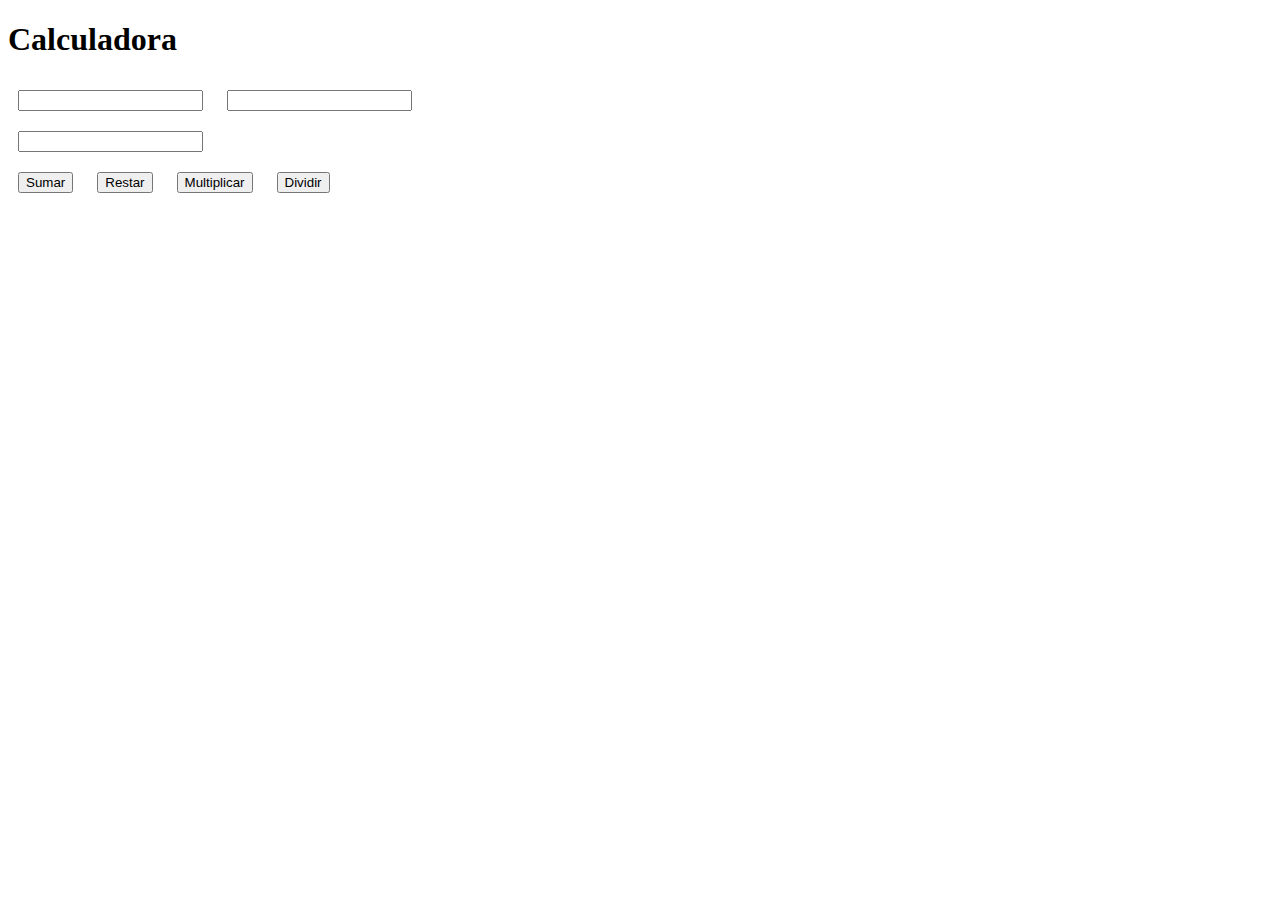
<file: index.html>
<!DOCTYPE html>
<html lang="eS">

<head>
    <meta charset="UTF-8">
    <meta http-equiv="X-UA-Compatible" content="IE=edge">
    <meta name="viewport" content="width=device-width, initial-scale=1.0">
    <title>Calculadora</title>
    <link href="https://cdn.jsdelivr.net/npm/bootstrap@5.3.0-alpha1/dist/css/bootstrap.min.css" rel="stylesheet"
        integrity="sha384-GLhlTQ8iRABdZLl6O3oVMWSktQOp6b7In1Zl3/Jr59b6EGGoI1aFkw7cmDA6j6gD" crossorigin="anonymous">
        <link href="./Calculadora.css" rel="stylesheet" type="text/css">
</head>

<body>
    <div class="container text-center" class="container-sm">
    <h1>Calculadora</h1>
    <input id="num1">
    <input id="num2">
    <br>
    <input id="resultado">
    <br>
    <button type="button" onclick="myFunctionSuma()" class="btn btn-primary" id="sumando">Sumar</button>
    <button type="button" onclick="myFunctionResta()" class="btn btn-success" id="restando">Restar</button>
    <button type="button" onclick="myFunctionMultiplicacion()" class="btn btn-danger" id="multiplicando">Multiplicar</button>
    <button type="button" onclick="myFunctionDivision()" class="btn btn-warning" id="dividiendo">Dividir</button>
    </div>
    <script src="./Calculadora.js"></script>
    <script src="https://cdn.jsdelivr.net/npm/bootstrap@5.3.0-alpha1/dist/js/bootstrap.bundle.min.js"
        integrity="sha384-w76AqPfDkMBDXo30jS1Sgez6pr3x5MlQ1ZAGC+nuZB+EYdgRZgiwxhTBTkF7CXvN"
        crossorigin="anonymous"></script>
</body>

</html>
</file>
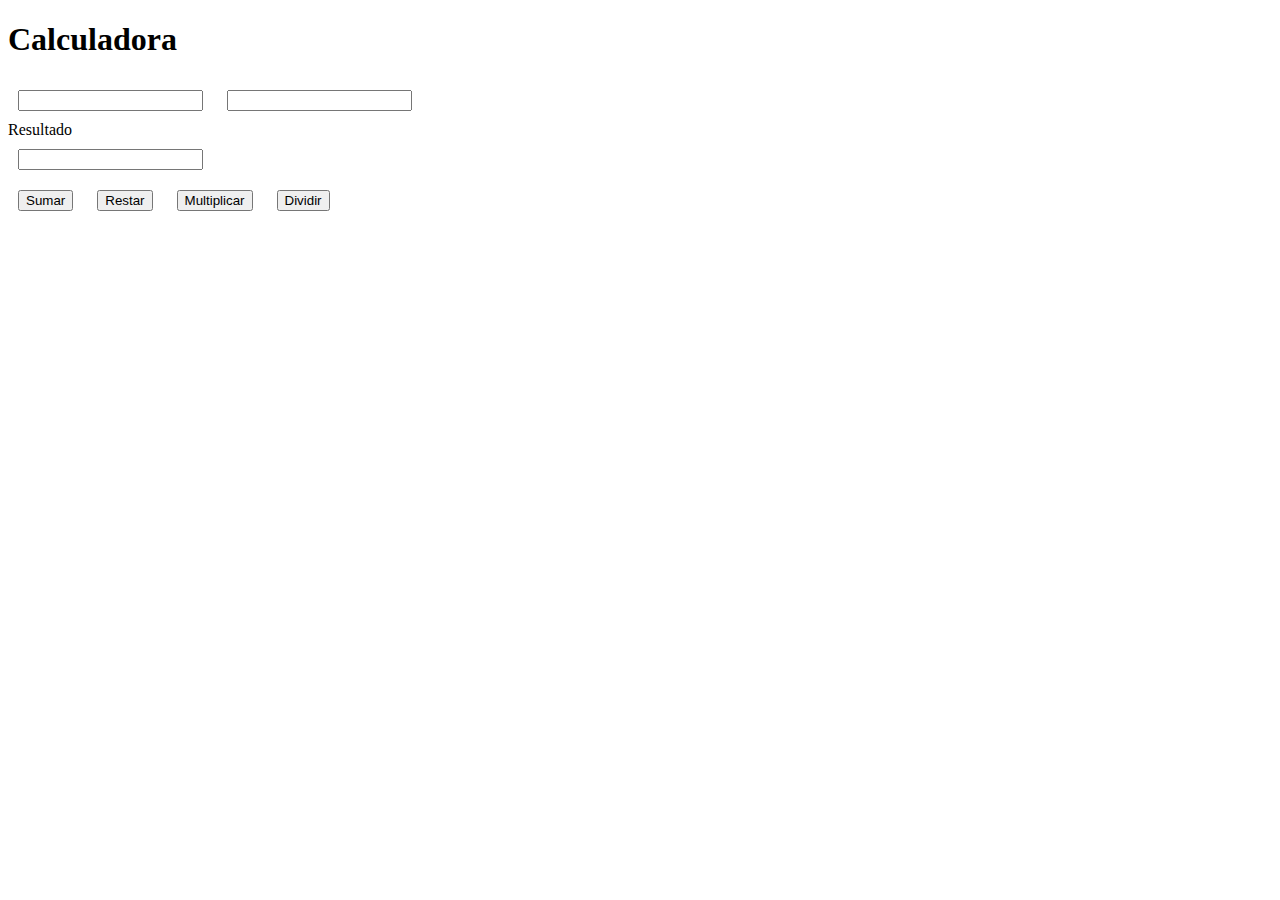
<file: Calculadora.html>
<!DOCTYPE html>
<html lang="eS">

<head>
    <meta charset="UTF-8">
    <meta http-equiv="X-UA-Compatible" content="IE=edge">
    <meta name="viewport" content="width=device-width, initial-scale=1.0">
    <title>Calculadora</title>
    <link href="https://cdn.jsdelivr.net/npm/bootstrap@5.3.0-alpha1/dist/css/bootstrap.min.css" rel="stylesheet"
        integrity="sha384-GLhlTQ8iRABdZLl6O3oVMWSktQOp6b7In1Zl3/Jr59b6EGGoI1aFkw7cmDA6j6gD" crossorigin="anonymous">
        <link href="./Calculadora.css" rel="stylesheet" type="text/css">
</head>

<body>
    <h1>Calculadora</h1>
    <div class="container-sm"></div>
    <input id="num1">
    <input id="num2">
    <div class="input-group mb-3">
        <div class="input-group-prepend">
            <span class="input-group-text" id="basic-addon1">Resultado</span>
        </div>
        <input id="resultado">
    </div>
    <button type="button" onclick="myFunctionS()" class="btn btn-primary" id="sumando">Sumar</button>
    <button type="button" onclick="myFunctionR()" class="btn btn-success" id="restando">Restar</button>
    <button type="button" onclick="myFunctionM()" class="btn btn-danger" id="multiplicando">Multiplicar</button>
    <button type="button" onclick="myFunctionD()" class="btn btn-warning" id="dividiendo">Dividir</button>
    <script src="./Calculadora.js"></script>
    <script src="https://cdn.jsdelivr.net/npm/bootstrap@5.3.0-alpha1/dist/js/bootstrap.bundle.min.js"
        integrity="sha384-w76AqPfDkMBDXo30jS1Sgez6pr3x5MlQ1ZAGC+nuZB+EYdgRZgiwxhTBTkF7CXvN"
        crossorigin="anonymous"></script>
    </div>
</body>

</html>
</file>
<file: Calculadora.css>
#num1{
    margin:10px; 
}
#num2{
    margin:10px; 
}
#resultado{
    margin:10px; 
}
#sumando{
    margin:10px;
}
#restando{
    margin:10px;
}
#multiplicando{
    margin:10px;
}
#dividiendo{
    margin:10px;
}
</file>
